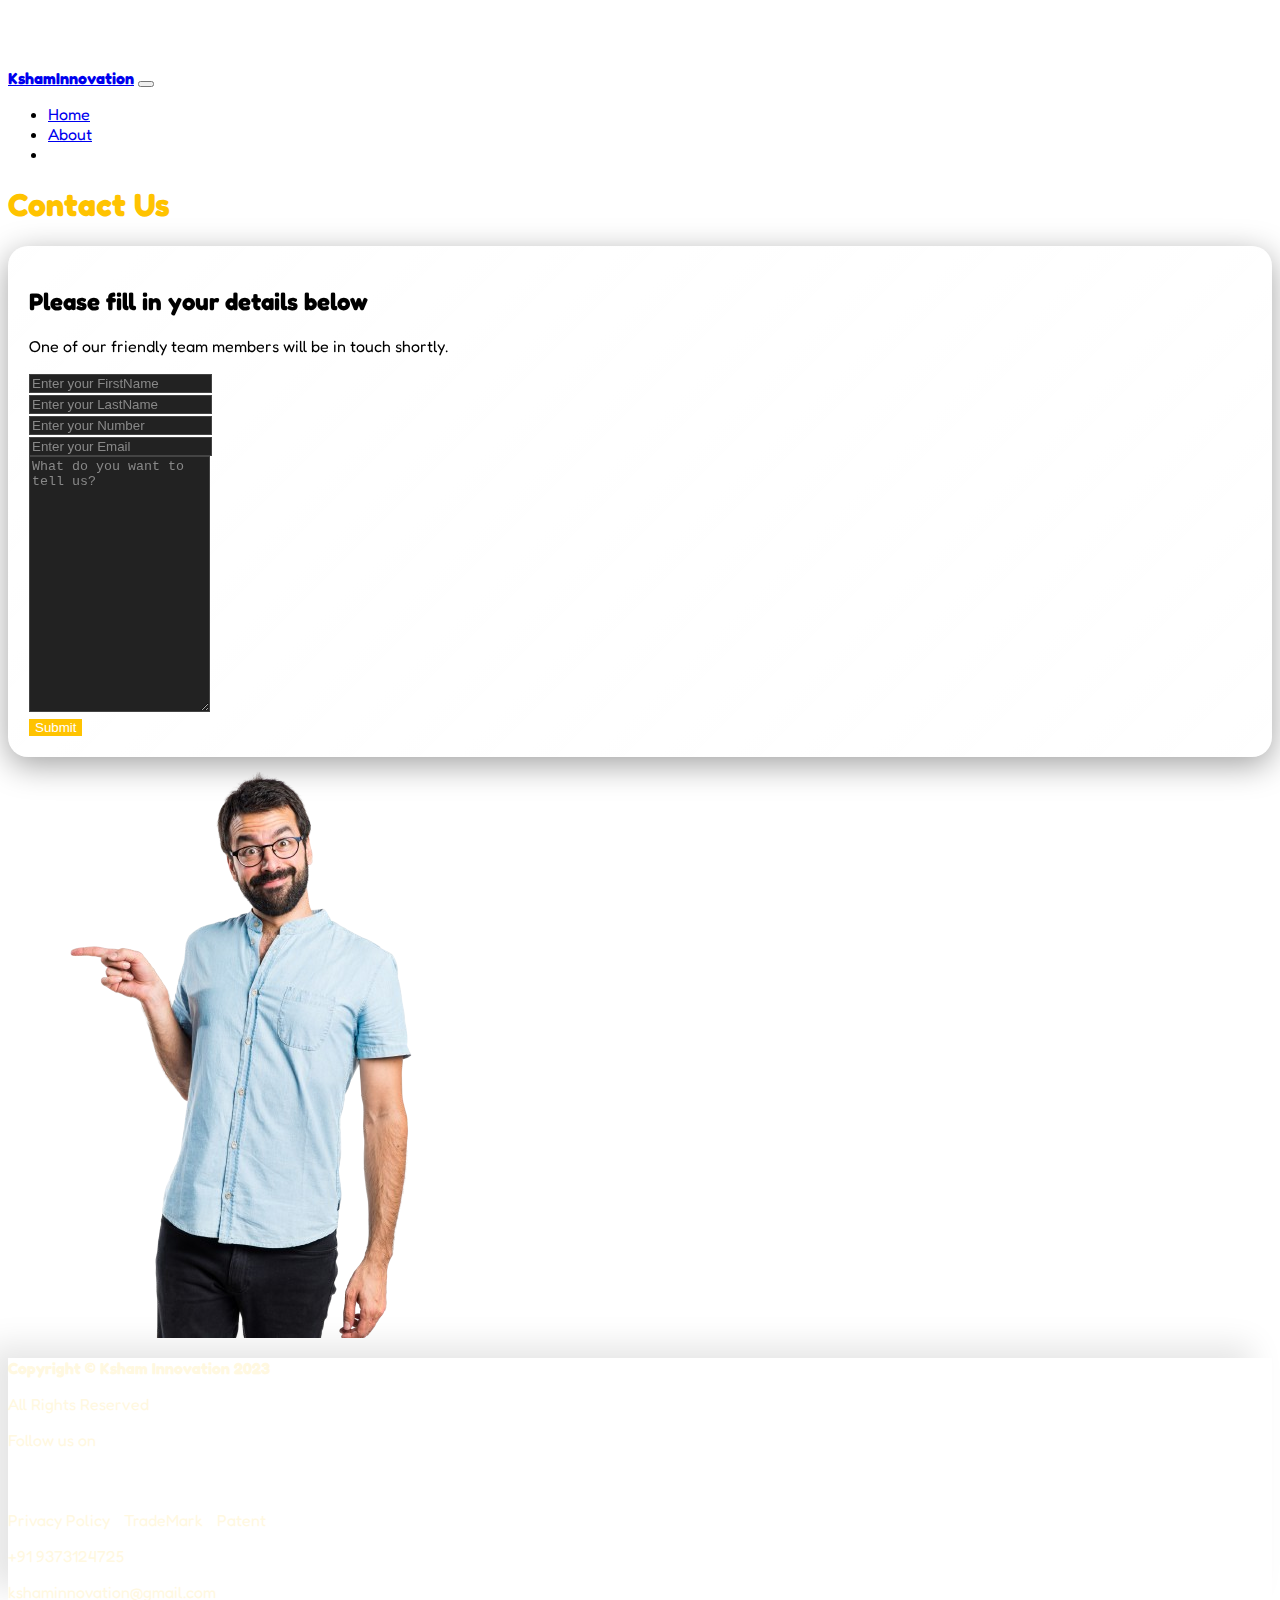
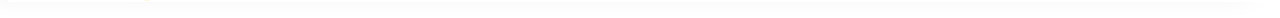
<file: Ksham/contact.html>
<!DOCTYPE html>
<html lang="en">
  <head>
    <meta charset="UTF-8" />
    <meta name="viewport" content="width=device-width, initial-scale=1.0" />
    <title>Contact Us</title>
    <link
      rel="stylesheet"
      href="https://cdnjs.cloudflare.com/ajax/libs/font-awesome/6.5.1/css/all.min.css"
      integrity="sha512-DTOQO9RWCH3ppGqcWaEA1BIZOC6xxalwEsw9c2QQeAIftl+Vegovlnee1c9QX4TctnWMn13TZye+giMm8e2LwA=="
      crossorigin="anonymous"
      referrerpolicy="no-referrer"
    />
    <link
      href="https://cdn.jsdelivr.net/npm/bootstrap@5.0.2/dist/css/bootstrap.min.css"
      rel="stylesheet"
      integrity="sha384-EVSTQN3/azprG1Anm3QDgpJLIm9Nao0Yz1ztcQTwFspd3yD65VohhpuuCOmLASjC"
      crossorigin="anonymous"
    />
    <link rel="shortcut icon" href="assets/favicon.png" type="image/x-icon" />
    <link rel="stylesheet" href="contact.css" />
  </head>
  <!--The contact Page-->
  <body class="bg-dark">
    <nav class="navbar navbar-expand-lg bg-dark navbar-dark py-3 fixed-top">
      <div class="container">
        <a href="/" class="navbar-brand organization"><b>KshamInnovation</b></a>
        <button
          class="navbar-toggler"
          data-bs-toggle="collapse"
          data-bs-target="#navmenu"
        >
          <span class="navbar-toggler-icon"></span>
        </button>
        <!--Navigation-->
        <div class="navbar-collapse collapse" id="navmenu">
          <ul class="navbar-nav ms-auto">
            <li class="nav-item">
              <a href="/index.html" class="nav-link">Home</a>
            </li>
            <li class="nav-item">
              <a href="/about.html" class="nav-link">About</a>
            </li>
            <li class="nav-item">
              <a href="/" class="nav-link active">Contact Us</a>
            </li>
          </ul>
        </div>
      </div>
    </nav>
    <!--The Contact Form-->
    <section class="p-5">
      <h1 class="bg text-center">Contact Us</h1>
      <div class="container">
        <div class="row">
          <div class="col-lg-12 col-xxl-7 col-xl-7 form">
            <h2 class="text-white display-6">
              Please fill in your details below
            </h2>
            <p class="text-white lead">
              One of our friendly team members will be in touch shortly.
            </p>
            <div class="input-group mb-3">
              <span class="input-group-text" id="basic-addon1"
                ><i class="fa-solid fa-user"></i
              ></span>
              <input
                type="text"
                class="form-control"
                placeholder="Enter your FirstName"
                aria-label="Username"
                aria-describedby="basic-addon1"
              />
            </div>

            <div class="input-group mb-3">
              <span class="input-group-text" id="basic-addon1"
                ><i class="fa-solid fa-user"></i
              ></span>
              <input
                type="text"
                class="form-control"
                placeholder="Enter your LastName"
                aria-label="Username"
                aria-describedby="basic-addon1"
              />
            </div>

            <div class="input-group mb-3">
              <span class="input-group-text" id="basic-addon3"
                ><i class="fa-solid fa-phone"></i
              ></span>
              <input
                type="number"
                class="form-control"
                id="basic-url"
                aria-describedby="basic-addon3"
                placeholder="Enter your Number"
              />
            </div>

            <div class="input-group mb-3">
              <span class="input-group-text"
                ><i class="fa-solid fa-at"></i
              ></span>
              <input
                type="email"
                class="form-control"
                aria-label="Amount (to the nearest dollar)"
                placeholder="Enter your Email"
              />
            </div>

            <div class="input-group">
              <textarea
                class="form-control"
                aria-label="With textarea"
                placeholder="What do you want to tell us?"
              ></textarea>
            </div>

            <button class="hero-btn btn btn-primary btn-lg mt-3" type="submit">
              Submit <i class="fa-solid fa-thumbs-up"></i>
            </button>
          </div>
          <div class="d-none d-xl-block col-xxl-5 col-xl-5">
            <img
              src="assets/glasses-8.png"
              alt=""
              class="img-fluid w-100 h-100"
            />
          </div>
        </div>
      </div>
    </section>
    <!--The footer-->
    <footer>
      <div class="p-5 bg-dark text-white text-center position-relative">
        <div class="container">
          <div class="lead d-flex justify-content-center align-items-center">
            <div>
              <p style="color: #fff8e0">
                <b>Copyright &copy;</b>
                <b style="color: #fff8e0">Ksham Innovation 2023</b>
              </p>
              <p style="color: #fff8e0">All Rights Reserved</p>
              <p style="color: #fff8e0">Follow us on</p>
            </div>
            <a href="#" class="position-absolute bottom-0 end-0 p-5"
              ><h1 class="text-light"><i class="fa-solid fa-chevron-up"></i></h1
            ></a>
          </div>
          <div class="d-flex justify-content-center align-items-center">
            <a
              href="https://www.instagram.com/ksham_innovation/"
              style="color: #fff8e0; font-size: 32px; margin-right: 10px"
              ><i class="fa-brands fa-square-instagram"></i
            ></a>
            <a
              href="https://www.linkedin.com/company/ksham-innovation/?originalSubdomain=in"
              style="color: #fff8e0; font-size: 32px"
              ><i class="fa-brands fa-linkedin"></i
            ></a>
          </div>
          <div
            class="d-flex justify-content-center align-items-center footer-links mt-2"
          >
            <a href="#" class="link">Privacy Policy</a>
            <a href="#" class="link">TradeMark</a>
            <a href="#" class="link">Patent</a>
          </div>
          <div
            class="d-flex justify-content-center align-items-center footer-links mt-2 g-2"
          >
            <p style="color: #fff8e0">
              <i class="fa-solid fa-phone mt-2"></i> +91 9373124725
            </p>
          </div>
          <div
            class="d-flex justify-content-center align-items-center footer-links g-2"
          >
            <p style="color: #fff8e0">
              <i class="fa-solid fa-envelope"></i> kshaminnovation@gmail.com
            </p>
          </div>
        </div>
      </div>
    </footer>
    <script
      src="https://cdn.jsdelivr.net/npm/bootstrap@5.0.2/dist/js/bootstrap.bundle.min.js"
      integrity="sha384-MrcW6ZMFYlzcLA8Nl+NtUVF0sA7MsXsP1UyJoMp4YLEuNSfAP+JcXn/tWtIaxVXM"
      crossorigin="anonymous"
    ></script>
  </body>
</html>
</file>
<file: Ksham/contact.css>
@import url("https://fonts.googleapis.com/css2?family=Fredoka:wght@300..700&family=Poppins&family=Roboto:ital,wght@0,100;0,300;0,400;0,500;0,700;0,900;1,100;1,300;1,400;1,500;1,700;1,900&display=swap");

body {
  font-family: "Fredoka", sans-serif;
}

body::before {
  display: block;
  content: "";
  height: 60px;
}

/*Some of the primary styles are given below*/

.active {
  color: #fff;
  font-weight: 900;
}

.bg {
  color: #ffc300;
}

.bg2-primary {
  background-color: #ffc300;
}

.background {
  background-color: #fff8e0;
}

.bg2 {
  background-color: #000814;
}

.hero-btn {
  background-color: #ffc300 !important;
  border: none;
  color: #fff;
}

footer {
  box-shadow: -20px -13px 30px rgba(0, 0, 0, 0.1);
}

.footer-links > .link {
  margin-right: 10px;
  color: #fff8e0;
  text-decoration: none;
}

.footer-links > .link:hover {
  text-decoration: underline;
}

/*Form Related styles*/

.form {
  background: linear-gradient(
    135deg,
    rgba(255, 255, 255, 0.1),
    rgba(255, 255, 255, 0)
  );
  backdrop-filter: blur(10px);
  -webkit-backdrop-filter: blur(10px);
  border-radius: 20px;
  border: 1px solid rgba(255, 255, 255, 0.18);
  box-shadow: 0 8px 32px 0 rgba(0, 0, 0, 0.37);
  margin-top: 20px;
  padding-top: 20px;
  padding-bottom: 20px;
  padding-left: 20px;
  padding-right: 20px;
}

.form textarea {
  height: 250px;
}

.form input,
.form textarea {
  background-color: #222;
  color: #fff;
  border: 1px solid #444;
}

.form input::placeholder,
.form textarea::placeholder {
  color: #888;
}

.form input:focus,
.form textarea:focus {
  background-color: #333;
  color: #fff;
  border-color: #666;
}

.col-md-5 img {
  max-width: 100%;
  height: auto;
  object-fit: cover;
  object-position: center;
}
</file>
